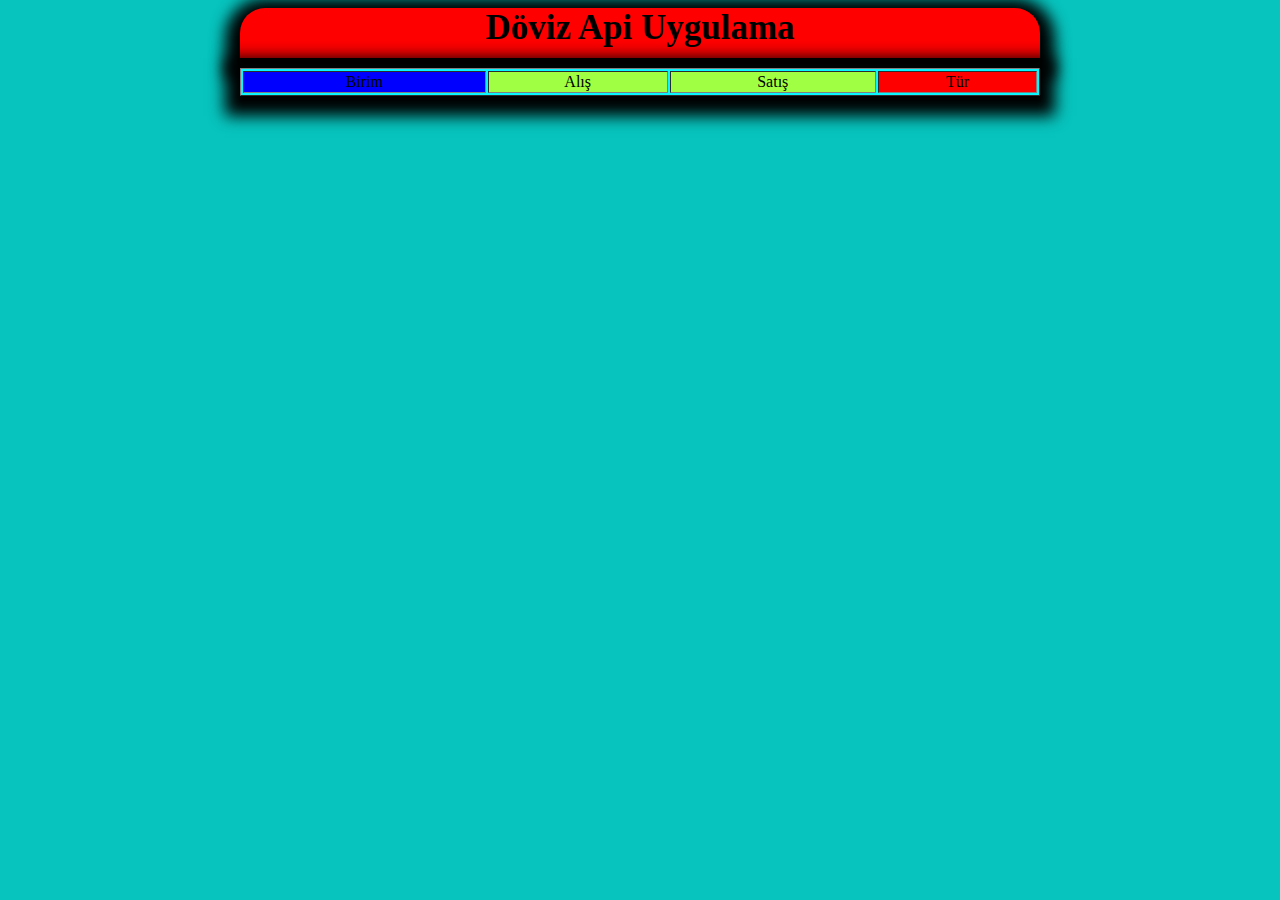
<file: Döviz Uygulaması (Javascritp-Ajax-API)/index.html>
<!doctype html>
<html lang="tr">
  <head>
    <!-- Required meta tags -->
    <meta charset="utf-8">
    <meta name="viewport" content="width=device-width, initial-scale=1, shrink-to-fit=no">

    <!-- Bootstrap CSS 
    <link rel="stylesheet" href="https://cdn.jsdelivr.net/npm/bootstrap@4.5.3/dist/css/bootstrap.min.css" integrity="sha384-TX8t27EcRE3e/ihU7zmQxVncDAy5uIKz4rEkgIXeMed4M0jlfIDPvg6uqKI2xXr2" crossorigin="anonymous">-->
    <link rel="stylesheet" href="style.css">
    <title>Exchange Calculator</title>
  </head>
  <body>

    <nav class="navbar">
          Döviz Api Uygulama
    </nav>

    <table class="tabble" border="1">
      <thead>
        <tr>
          <td bgcolor="blue">Birim</td>
          <td bgcolor="#a0ff42">Alış</td>
          <td bgcolor="#a0ff42">Satış</td>
          <td bgcolor="red">Tür</td>
        </tr>
      </thead>
      <tbody id="tbody">
        
      </tbody>
    </table>





    <script src="https://code.jquery.com/jquery-3.5.1.slim.min.js" ></script>
    <script src="https://cdn.jsdelivr.net/npm/bootstrap@4.5.3/dist/js/bootstrap.bundle.min.js" ></script>
    <script src="https://code.jquery.com/jquery-3.5.1.slim.min.js"></script>
    <script src="https://cdn.jsdelivr.net/npm/popper.js@1.16.1/dist/umd/popper.min.js"></script>
    <script src="https://cdn.jsdelivr.net/npm/bootstrap@4.5.3/dist/js/bootstrap.min.js"></script>
    <script src="app.js"></script>
  </body>
</html>
</file>
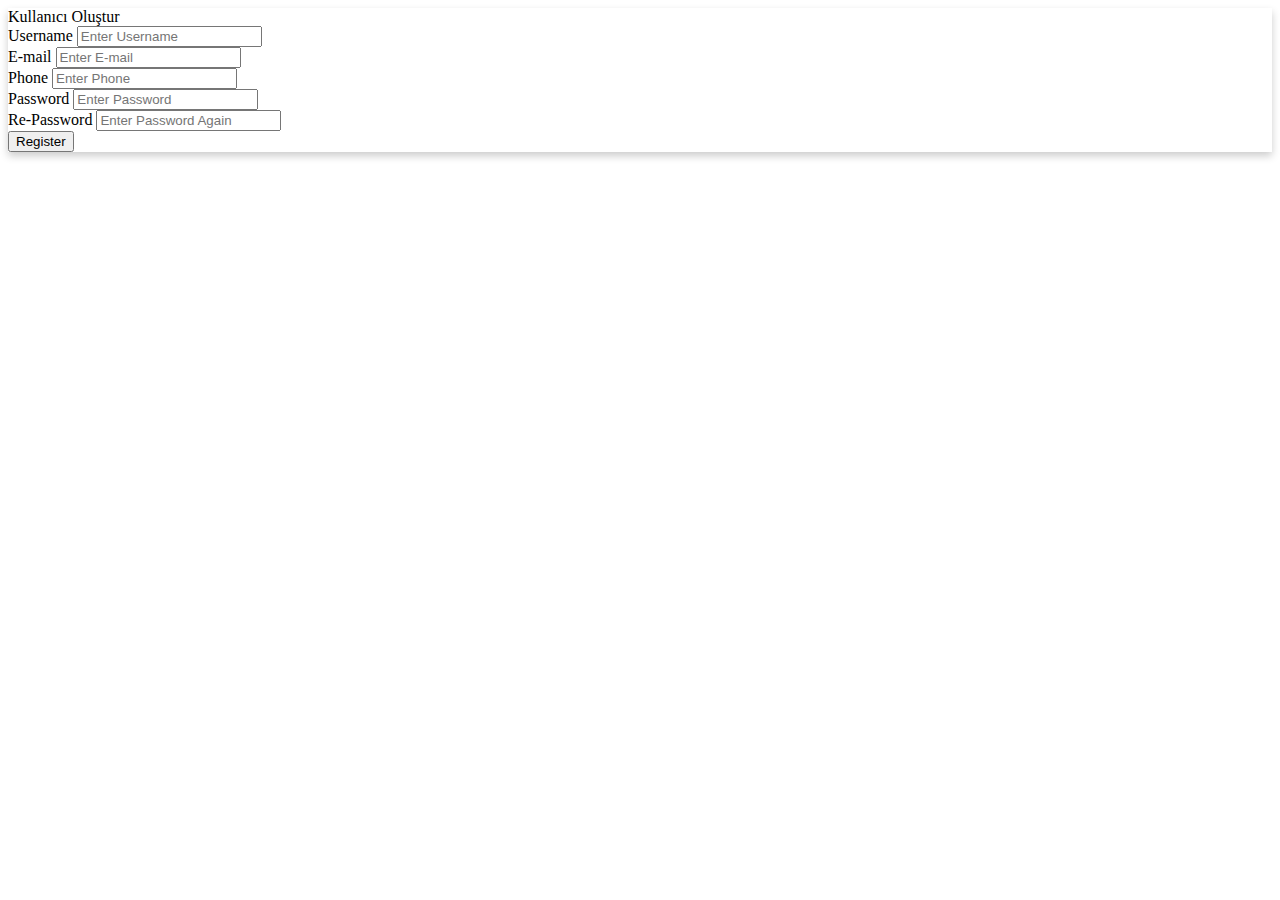
<file: Form Validator Uygulaması (Javascript)/index.html>
<!DOCTYPE html>
<html lang="tr">

<head>
    <meta charset="UTF-8">
    <meta name="viewport" content="width=device-width, initial-scale=1.0">
    <link rel="stylesheet" href="https://cdn.jsdelivr.net/npm/bootstrap@4.5.3/dist/css/bootstrap.min.css"
        integrity="sha384-TX8t27EcRE3e/ihU7zmQxVncDAy5uIKz4rEkgIXeMed4M0jlfIDPvg6uqKI2xXr2" crossorigin="anonymous">
    <link rel="stylesheet" href="style.css">
    <title>Form Validator</title>
</head>

<body>

    <div class="container my-5 d-flex justify-content-center">
        <div class="col-sm-5">
            <div class="card">
                <div class="card-header">Kullanıcı Oluştur </div>
                <div class="card-body">
                    <form id="form" novalidate>
                        <div class="form-group">
                            <label for="username">Username</label>
                            <input type="text" class="form-control" id="username" placeholder="Enter Username">
                            <div></div>
                        </div>

                        <div class="form-group">
                            <label for="email">E-mail</label>
                            <input type="email" class="form-control" id="email" placeholder="Enter E-mail">
                            <div></div>
                        </div>

                        <div class="form-group">
                            <label for="phone">Phone</label>
                            <input type="tel" class="form-control" id="phone" placeholder="Enter Phone">
                            <div></div>
                        </div>

                        <div class="form-group">
                            <label for="password">Password</label>
                            <input type="password" class="form-control" id="password" placeholder="Enter Password">
                            <div></div>
                        </div>

                        <div class="form-group">
                            <label for="repassword">Re-Password</label>
                            <input type="password" class="form-control" id="repassword"
                                placeholder="Enter Password Again">
                            <div></div>
                        </div>
                        <button type="submit" class="btn btn-primary btn-block">Register</button>
                    </form>
                </div>
            </div>
        </div>

    </div>
    <script src="script.js"></script>
    <script src="https://code.jquery.com/jquery-3.5.1.slim.min.js"
        integrity="sha384-DfXdz2htPH0lsSSs5nCTpuj/zy4C+OGpamoFVy38MVBnE+IbbVYUew+OrCXaRkfj"
        crossorigin="anonymous"></script>
    <script src="https://cdn.jsdelivr.net/npm/bootstrap@4.5.3/dist/js/bootstrap.bundle.min.js"
        integrity="sha384-ho+j7jyWK8fNQe+A12Hb8AhRq26LrZ/JpcUGGOn+Y7RsweNrtN/tE3MoK7ZeZDyx"
        crossorigin="anonymous"></script>
</body>

</html>
</file>
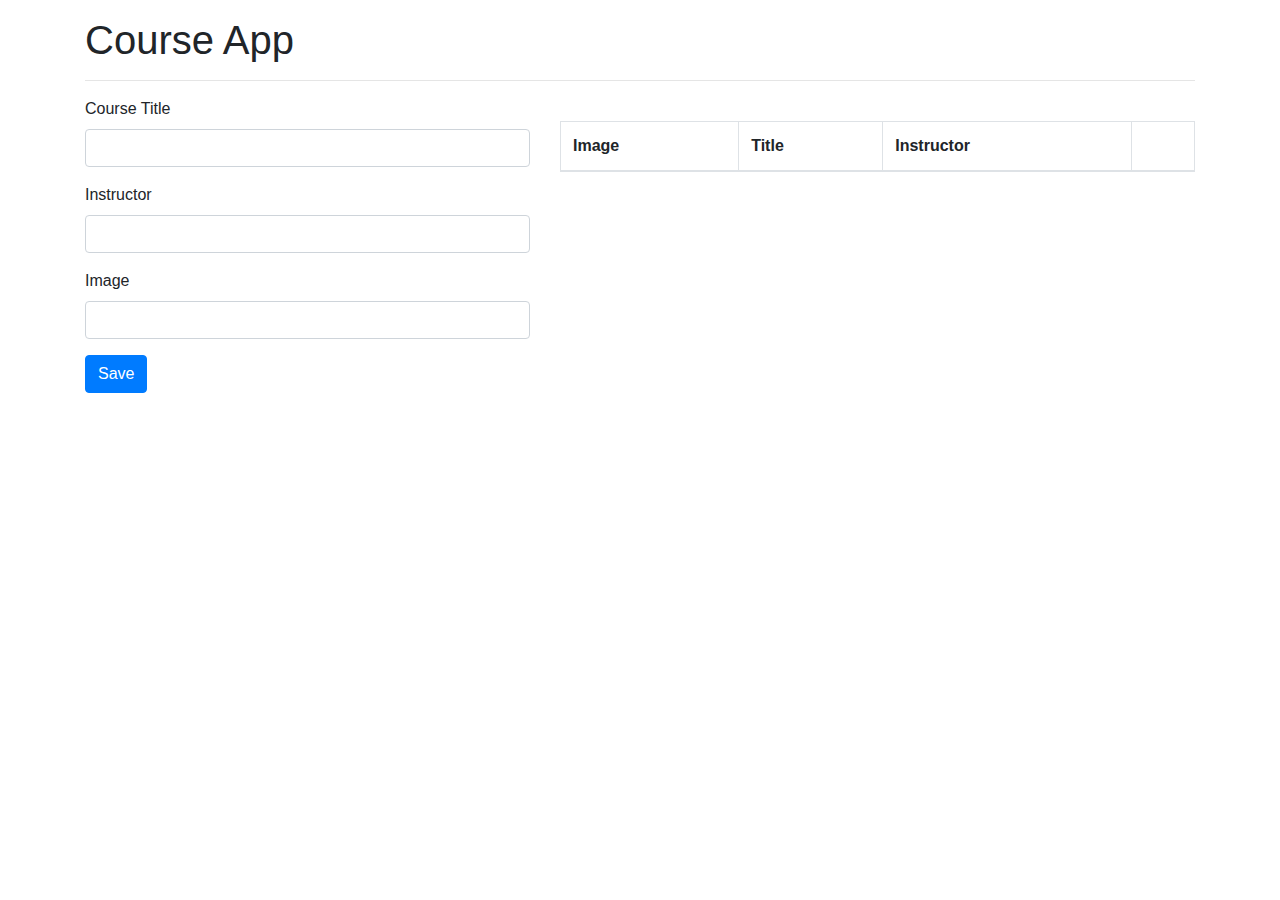
<file: Kurs Uygulaması (Javascript)/index.html>
<!doctype html>
<html lang="tr">

<head>
    <!-- Required meta tags -->
    <meta charset="utf-8">
    <meta name="viewport" content="width=device-width, initial-scale=1, shrink-to-fit=no">

    <!-- Bootstrap CSS -->
    <link rel="stylesheet" href="https://stackpath.bootstrapcdn.com/bootstrap/4.1.3/css/bootstrap.min.css">

    <title>Course App</title>
</head>

<body>


    <div class="container mt-3">
        <h1>Course App</h1>
        <hr>
        <div class="row">
            <div class="col-md-5">
                <form id="new-course">
                    <div class="form-group">
                        <label for="title">Course Title</label>
                        <input type="text" class="form-control" id="title">
                    </div>
                    <div class="form-group">
                        <label for="instructor">Instructor</label>
                        <input type="text" class="form-control" id="instructor">
                    </div>
                    <div class="form-group">
                        <label for="image">Image</label>
                        <input type="text" class="form-control" id="image">
                    </div>
                    <button id="btn-submit" type="submit" class="btn btn-primary">Save</button>
                </form>

            </div>
            <div class="col-md-7 mt-4">
                <table class="table table-bordered table-striped">
                    <thead>
                        <tr>
                            <th>Image</th>
                            <th>Title</th>
                            <th>Instructor</th>
                            <th></th>
                        </tr>
                    </thead>
                    <tbody id="course-list">

                    </tbody>
                </table>
            </div>
        </div>


    </div>
    <script src="app.js"></script>
    <script src="https://code.jquery.com/jquery-3.3.1.slim.min.js"></script>
    <script src="https://cdnjs.cloudflare.com/ajax/libs/popper.js/1.14.3/umd/popper.min.js"></script>
    <script src="https://stackpath.bootstrapcdn.com/bootstrap/4.1.3/js/bootstrap.min.js"></script>
</body>

</html>
</file>
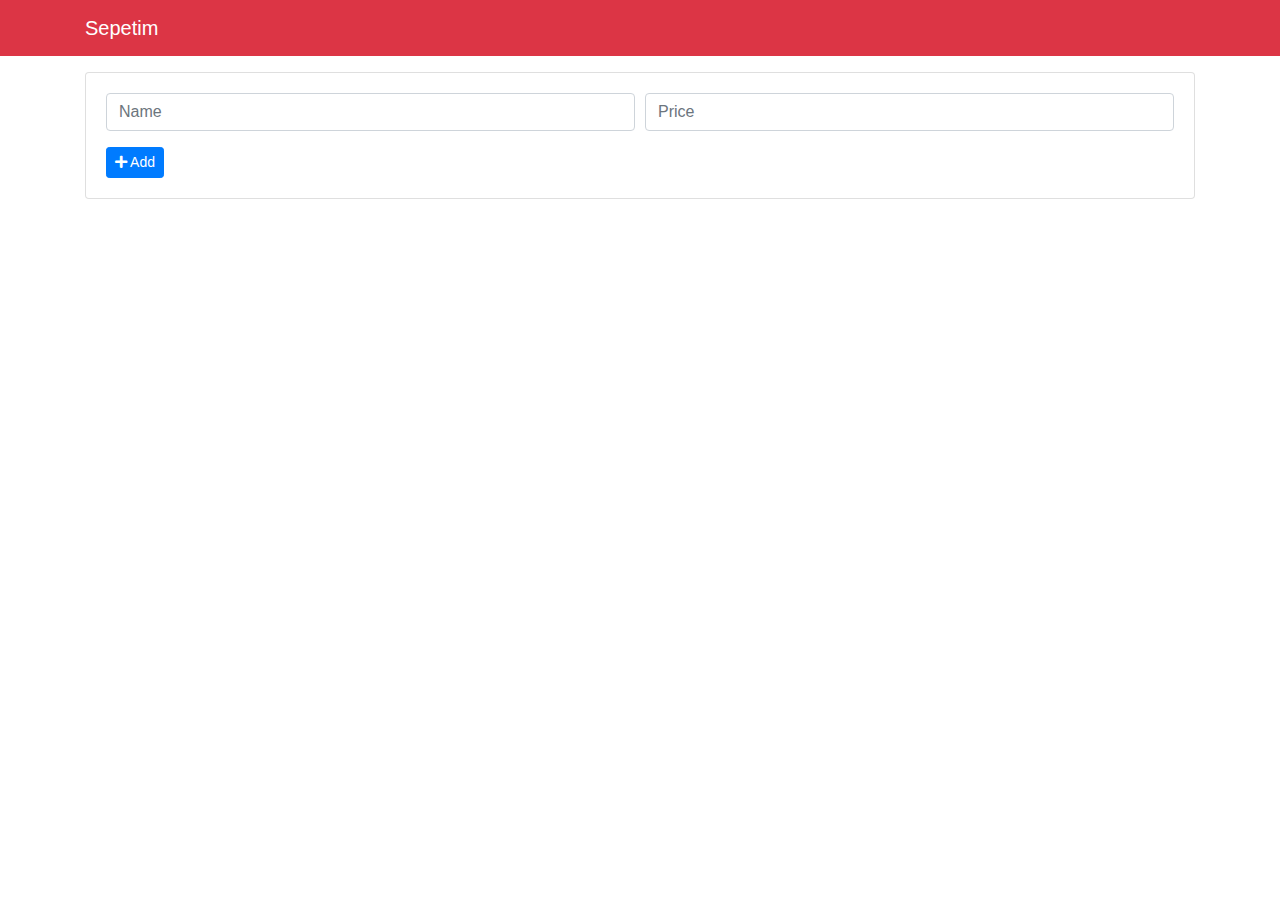
<file: Sepet Uygulaması (Javascript)/index.html>
<!doctype html>
<html lang="tr">

<head>
    <!-- Required meta tags -->
    <meta charset="utf-8">
    <meta name="viewport" content="width=device-width, initial-scale=1, shrink-to-fit=no">

    <link rel="stylesheet" href="https://use.fontawesome.com/releases/v5.5.0/css/all.css">

    <!-- Bootstrap CSS -->
    <link rel="stylesheet" href="https://stackpath.bootstrapcdn.com/bootstrap/4.1.3/css/bootstrap.min.css">

    <title>Sepet Uygulaması</title>
</head>

<body>

    <nav class="navbar navbar-dark bg-danger">
        <div class="container">
            <a href="#" class="navbar-brand">
                Sepetim
            </a>
        </div>
    </nav>

    <div class="container mt-3">

        <div class="card">
            <div class="card-body">
                <form>
                    <div class="form-row">
                        <div class="form-group col-md-6">
                            <input type="text" class="form-control" id="productName" placeholder="Name">
                        </div>
                        <div class="form-group col-md-6">
                            <input type="text" class="form-control" id="productPrice" placeholder="Price">
                        </div>
                    </div>

                    <button type="submit" class="btn btn-primary btn-sm addBtn">
                        <i class="fas fa-plus"></i>
                        Add
                    </button>
                    <button type="submit" class="btn btn-warning btn-sm updateBtn">
                        <i class="far fa-edit"></i>
                        Save Changes
                    </button>
                    <button type="submit" class="btn btn-danger btn-sm deleteBtn">
                        <i class="fas fa-times"></i>
                        Delete
                    </button>
                    <button type="submit" class="btn btn-secondary btn-sm cancelBtn">
                        <i class="fas fa-arrow-circle-left"></i>
                        Cancel
                    </button>
                </form>
            </div>
        </div>

        <div id="productCard" class="card mt-3">
            <table class="table">
                <tbody id="item-list">
                    
                </tbody>
            </table>
        </div>

        <div id="total-price" class="card mt-3" style="display: none;">
            <div class="card-footer text-right">
                <p>Total (TL) <strong> <span id="total-tl"> 1200 </span>  TL</strong></p>
                <p>Total ($) <strong><span id="total-dolar"> 300 </span> $</strong></p>
            </div>
        </div>

    </div>

    <script src="app.js"></script>
    <script src="https://code.jquery.com/jquery-3.3.1.min.js"></script>
    <script src="https://cdnjs.cloudflare.com/ajax/libs/popper.js/1.14.3/umd/popper.min.js"></script>
    <script src="https://stackpath.bootstrapcdn.com/bootstrap/4.1.3/js/bootstrap.min.js"></script>
</body>

</html>
</file>
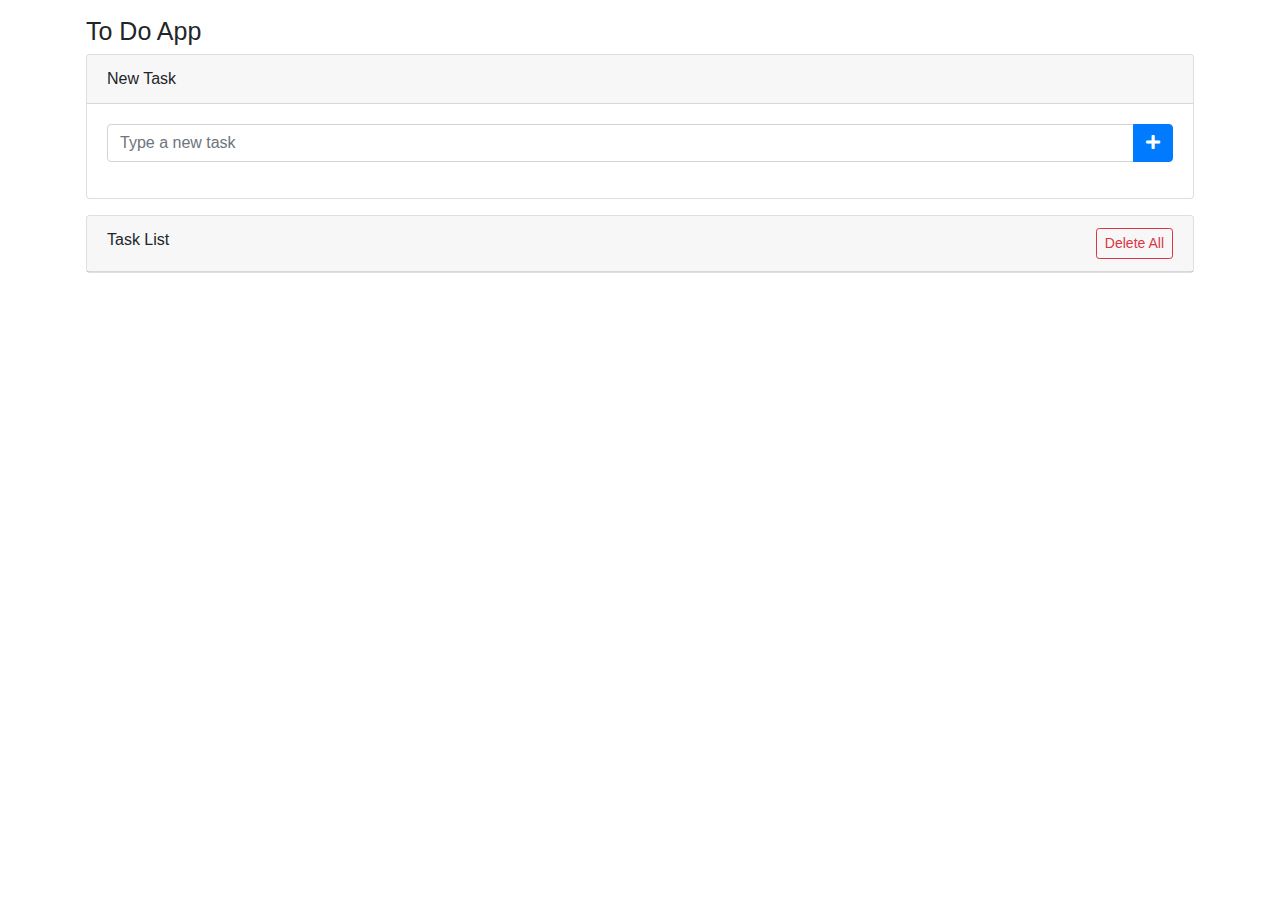
<file: To Do List Uygulaması(Javascript)/index.html>
<!doctype html>
<html lang="en">

<head>
	<!-- Required meta tags -->
	<meta charset="utf-8">
	<meta name="viewport" content="width=device-width, initial-scale=1, shrink-to-fit=no">

	<!-- Bootstrap CSS -->
	<link rel="stylesheet" href="https://stackpath.bootstrapcdn.com/bootstrap/4.1.3/css/bootstrap.min.css">
	<link rel="stylesheet" href="https://use.fontawesome.com/releases/v5.2.0/css/all.css">
	<link rel="stylesheet" href="style.css">
	<title>My Task List</title>
</head>

<body>

	<div class="container p-3">	
		<h1 class="app-title" id="header">To Do App</h1>	
		<div class="card">
			<div class="card-header">
				New Task
			</div>
			<div class="card-body">
				<form id="addTaskForm">	
					<div class="input-group mb-3">
						<input id="txtTaskName" name="taskName" type="text" class="form-control" placeholder="Type a new task" aria-describedby="btnAddNewTask">
						<div class="input-group-append">
							<button class="btn btn-primary" type="submit" id="btnAddNewTask">
								<i class="fas fa-plus"></i>
							</button>
						</div>
					</div>
				</form>
			</div>
		</div>
		<div class="card mt-3">
			<div class="card-header">
				Task List
				    <a id="btnDeleteAll" href="#" class="btn btn-outline-danger btn-sm delete-all float-right">	
						Delete All
					</a>
			</div>

			<ul id="task-list" class="list-group">
			
			</ul>

		</div>
	</div>
	
	<script src="https://code.jquery.com/jquery-3.3.1.slim.min.js"></script>
	<script src="https://stackpath.bootstrapcdn.com/bootstrap/4.1.3/js/bootstrap.min.js"></script>
	<script src="script.js"></script>
</body>

</html>
</file>
<file: Döviz Uygulaması (Javascritp-Ajax-API)/style.css>
.navbar{
	width: 800px;
	height: 50px;
	margin: 0 auto 10px;
	background: red;
	text-align: center;
	font-weight: bold;
	font-size: 35px;
	color: black;
	border-top-right-radius: 25px;
	border-top-left-radius: 25px;
	box-shadow: 0 5px 15px 15px;
}

table {
	width: 800px;
	height: auto;
	margin:	0 auto;
	background: #0af6ff;
	box-shadow: 0 5px 15px 15px;

}

body{
	background: #07c4be;
}

td{
	text-align: center;
}
</file>
<file: Form Validator Uygulaması (Javascript)/style.css>
.card {

    box-shadow: 0 4px 8px 0 rgba(0,0,0,0.2);

}
</file>
<file: To Do List Uygulaması(Javascript)/style.css>
a{
    color:white;
}

#header{
    font-size: 25px;
}
</file>
